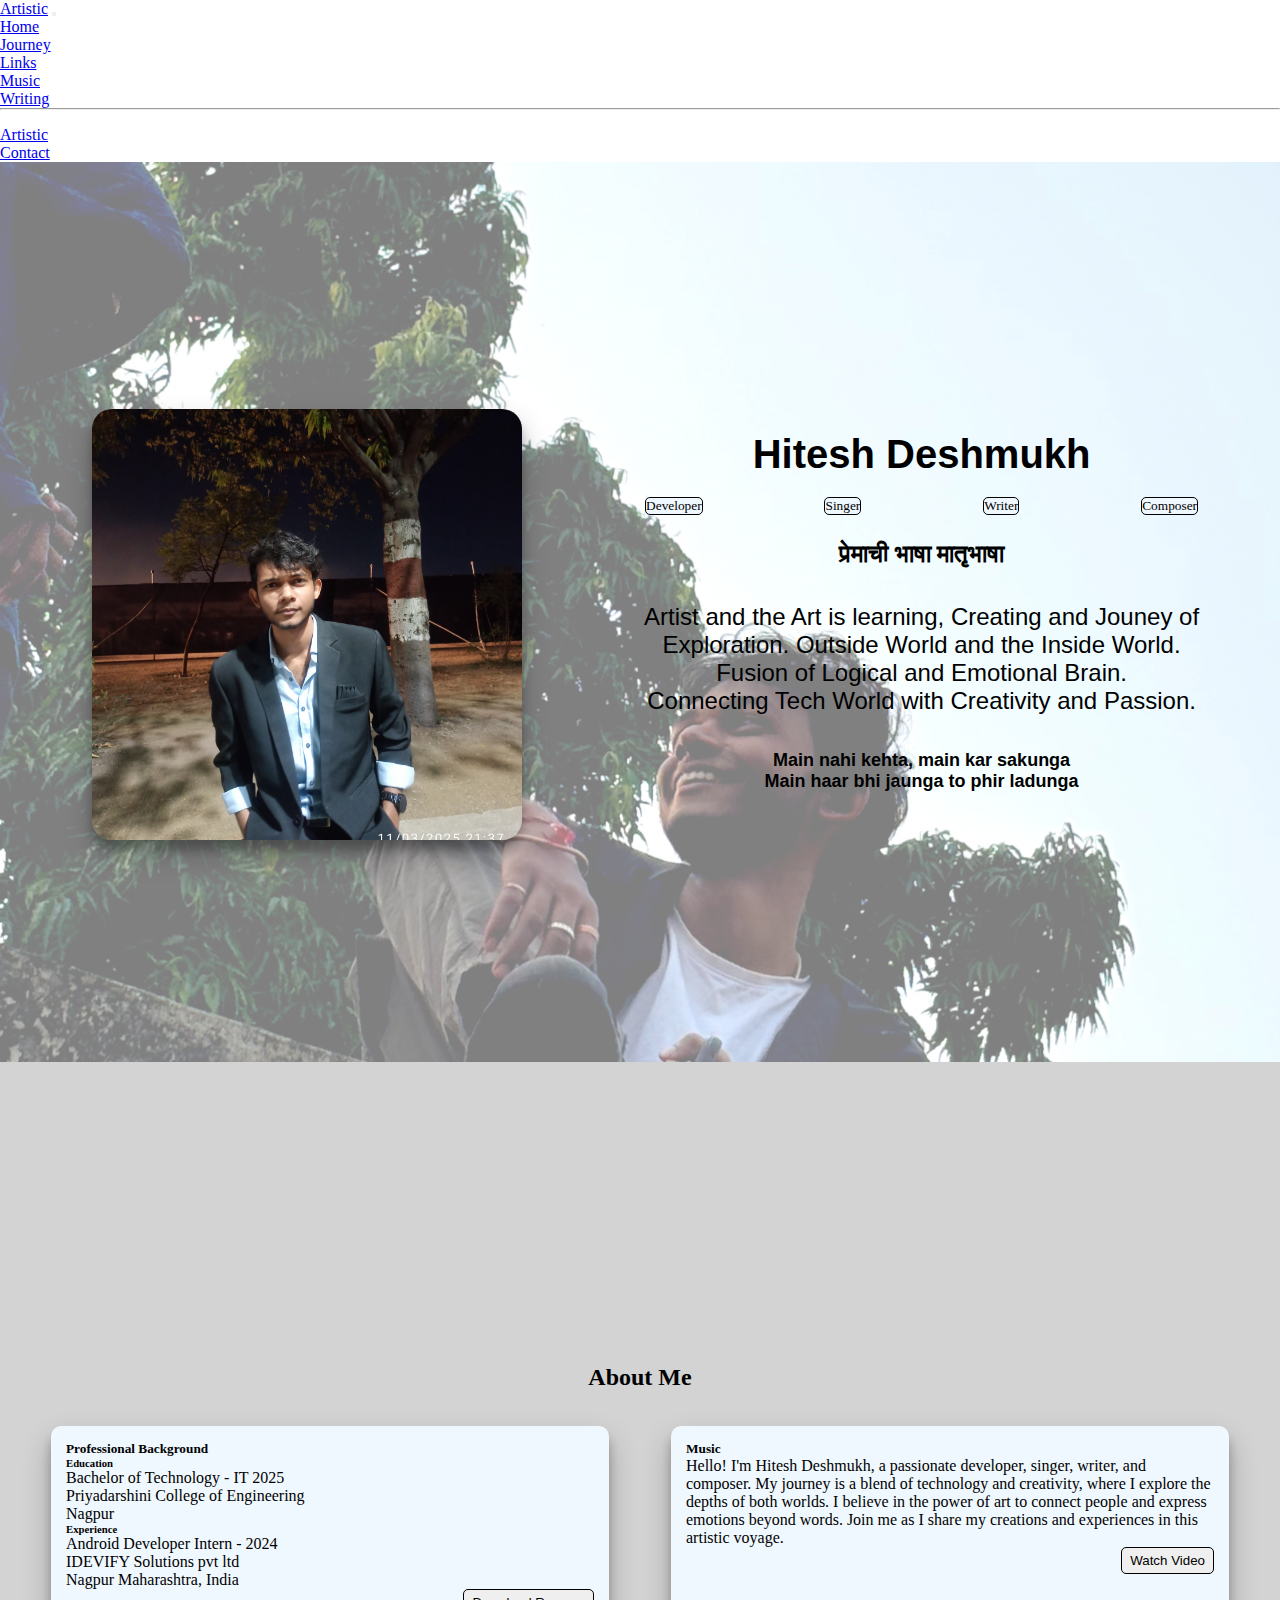
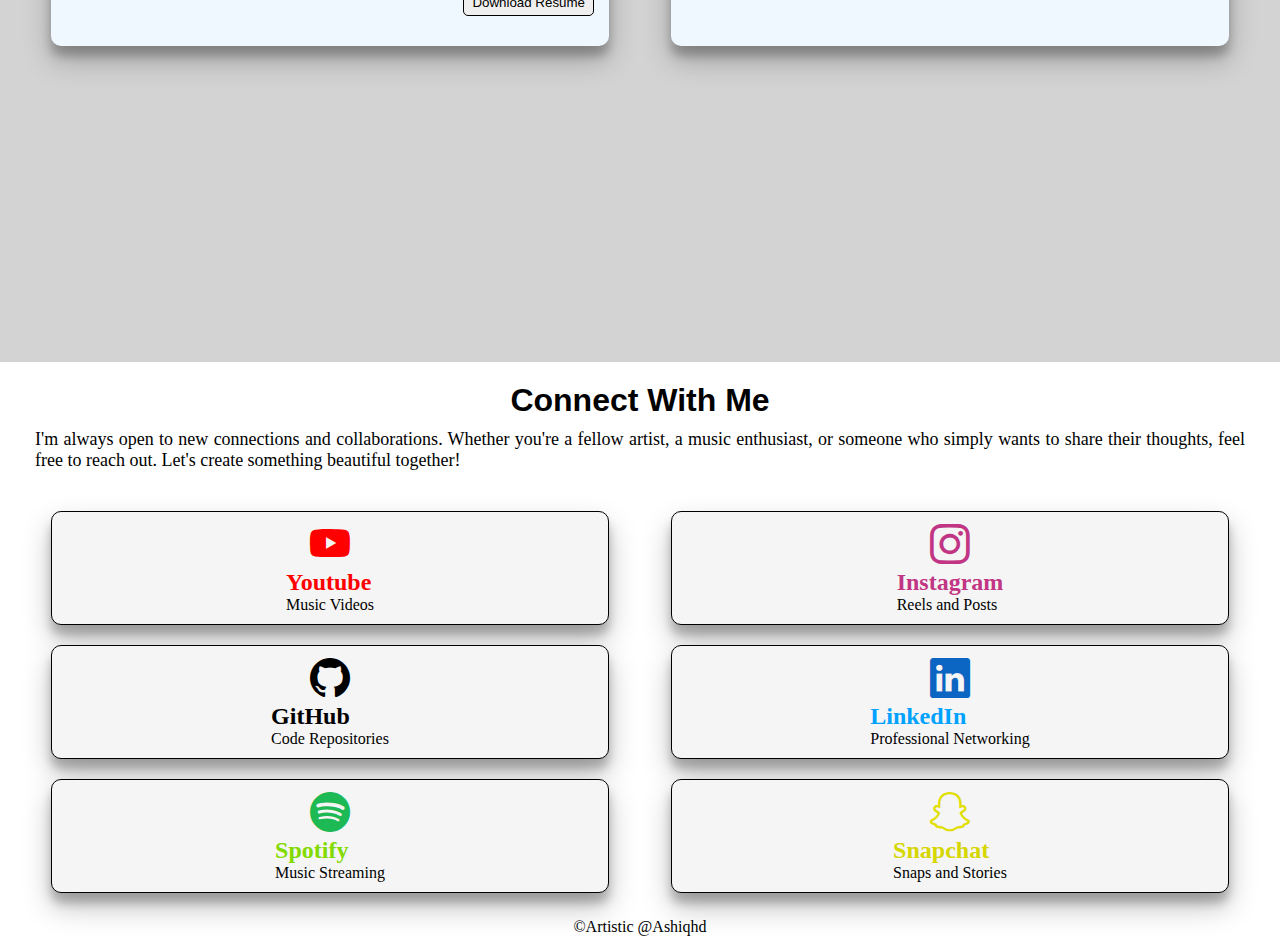
<file: index.html>
<!doctype html>
<html lang="en">

<head>
    <meta charset="utf-8">
    <meta name="viewport" content="width=device-width, initial-scale=1">
    <title>Artistic</title>

    <link href="https://cdn.jsdelivr.net/npm/bootstrap@5.3.8/dist/css/bootstrap.min.css" rel="stylesheet"
        integrity="sha384-sRIl4kxILFvY47J16cr9ZwB07vP4J8+LH7qKQnuqkuIAvNWLzeN8tE5YBujZqJLB" crossorigin="anonymous">

    <link rel="stylesheet" href="style.css">
</head>

<body>
    <script src="https://cdn.jsdelivr.net/npm/bootstrap@5.3.8/dist/js/bootstrap.bundle.min.js"
        integrity="sha384-FKyoEForCGlyvwx9Hj09JcYn3nv7wiPVlz7YYwJrWVcXK/BmnVDxM+D2scQbITxI" crossorigin="anonymous">
        </script>

    <div id="nav-placeholder"></div>

    <script>
        fetch("nav.html")
            .then(response => response.text())
            .then(data => {
                document.getElementById("nav-placeholder").innerHTML = data;
            });
    </script>


    <div class="p1">

        <header class="p1h1">

            <div class="p1h1d">
                <img class="p1h1i1" src="assets/hdd.jpg" alt="Artistic">

            </div>

            <div class="p1h1dd">

                <h1 class="p1h1h1">Hitesh Deshmukh</h1>

                <div class="p1h1d1">
                    <button class="btn  p1h1d1b1" type="button">Developer</button>
                    <button class="btn  p1h1d1b1" type="button">Singer</button>
                    <button class="btn  p1h1d1b1" type="button">Writer</button>
                    <button class="btn  p1h1d1b1" type="button">Composer</button>

                </div>

                <p class="p1h1p1"><b>प्रेमाची भाषा मातृभाषा</b></p>

                <p class="p1h1p1">
                    Artist and the Art is learning, Creating
                    and Jouney of Exploration.
                    Outside World and the Inside World.
                    <br>
                    Fusion of Logical and Emotional Brain.
                    <br>
                    Connecting Tech World with Creativity and Passion.

                </p>

                <p class="p1h1p2">
                    Main nahi kehta, main kar sakunga
                    <br>
                    Main haar bhi jaunga to phir ladunga

                </p>
            </div>

        </header>

    </div>

    <div class="p2">

        <h2 class="p2h1">About Me</h2>

        <section class="p2s1">

            <div class="p2s1d1">
                <h5 class="p2s1h1">Professional Background</h5>


                <h6 class="p2s1h2">Education</h6>
                <p class="p2s1p1">Bachelor of Technology
                    - IT 2025
                    <br>Priyadarshini College of Engineering
                    <br>Nagpur
                </p>

                <h6 class="p2s1h2">Experience</h6>
                <p class="p2s1p1">Android Developer Intern - 2024
                    <br>IDEVIFY Solutions pvt ltd
                    <br>Nagpur Maharashtra, India
                </p>

                <div class="p2s1d1d1">
                    <button class="btn p2s1d1b1" type="button">Download Resume</button>
                </div>

            </div>

            <div class="p2s1d2">

                <h5 class="p2s1h1">Music</h5>


                <p class="p2s1p1">
                    Hello! I'm Hitesh Deshmukh, a passionate developer, singer, writer, and composer. My journey is a
                    blend of technology and creativity, where I explore the depths of both worlds. I believe in the
                    power of art to connect people and express emotions beyond words. Join me as I share my creations
                    and experiences in this artistic voyage.
                </p>

                <div class="p2s1d2d1">
                    <button class="btn  p2s1d2b1" type="button">Watch Video</button>

                </div>

            </div>

        </section>

    </div>



    <div class="p3">

        


    </div>


    <div id="about-section"></div>

    <script>
        // Load the external HTML file into the div
        fetch('contact.html')
            .then(response => response.text())
            .then(html => {
                document.getElementById('about-section').innerHTML = html;
            })
            .catch(err => console.error('Error loading page:', err));
    </script>






    <footer class="footer">
        ©Artistic @Ashiqhd
    </footer>


</body>

</html>
</file>
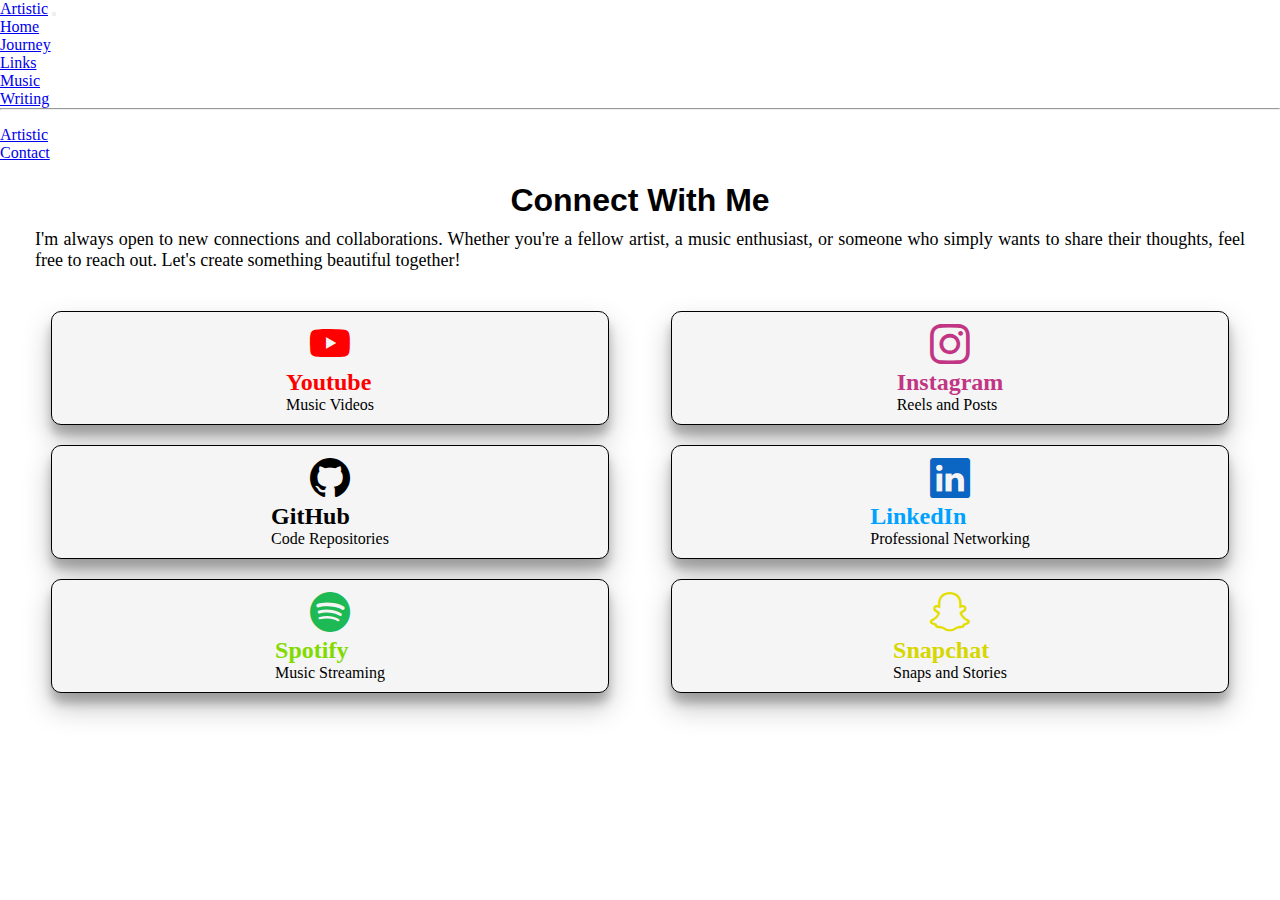
<file: contact.html>
<!DOCTYPE html>
<html lang="en">

<head>
    <meta charset="utf-8">
    <meta name="viewport" content="width=device-width, initial-scale=1">
    <title>Artistic</title>

    <link href="https://cdn.jsdelivr.net/npm/bootstrap@5.3.8/dist/css/bootstrap.min.css" rel="stylesheet"
        integrity="sha384-sRIl4kxILFvY47J16cr9ZwB07vP4J8+LH7qKQnuqkuIAvNWLzeN8tE5YBujZqJLB" crossorigin="anonymous">

    <link rel="stylesheet" href="style.css">
    <link rel="stylesheet" href="https://cdn.jsdelivr.net/npm/bootstrap-icons@1.11.1/font/bootstrap-icons.css">

</head>

<body>
    <script src="https://cdn.jsdelivr.net/npm/bootstrap@5.3.8/dist/js/bootstrap.bundle.min.js"
        integrity="sha384-FKyoEForCGlyvwx9Hj09JcYn3nv7wiPVlz7YYwJrWVcXK/BmnVDxM+D2scQbITxI" crossorigin="anonymous">
        </script>

    <div id="nav-placeholder"></div>

    <script>
        fetch("nav.html")
            .then(response => response.text())
            .then(data => {
                document.getElementById("nav-placeholder").innerHTML = data;
            });
    </script>



    <div class="c1">
        <h1 class="c1h1">Connect With Me</h1>
        <p class="c1p1">I'm always open to new connections and collaborations. Whether you're a fellow artist, a music enthusiast, or
            someone who simply wants to share their thoughts, feel free to reach out. Let's create something beautiful
            together!
        
        
        </p>



        <section class="c1s1">
            <div class="c1d">
                <a class="c1d1l1" href="https://www.youtube.com/@ashiqhd" target="_blank">
                    <i class="bi bi-youtube"></i>
                    <div>
                        <h2 class="c1d1l1h1">Youtube</h2>
                        <p>Music Videos</p>

                    </div>
                </a>
            </div>
            <div class="c1d">
                <a class="c1d1l1" href="https://www.instagram.com/ashiqhd/" target="_blank">
                    <i class="bi bi-instagram"></i>
                    <div>
                        <h2 class="c1d2l1h1">Instagram</h2>
                        <p>Reels and Posts</p>

                    </div>
                </a>
            </div>
        </section>

        <section class="c1s1">    
            <div class="c1d">
                <a class="c1d1l1" href="https://github.com/hiteshdeshmukh/" target="_blank">
                    <i class="bi bi-github"></i>
                    <div>
                        <h2 class="c1d2l1h2">GitHub</h2>
                        <p>Code Repositories</p>

                    </div>
                </a>
            </div>
            <div class="c1d">
                <a class="c1d1l1" href="https://www.linkedin.com/in/hiteshdeshmukh/" target="_blank">
                    <i class="bi bi-linkedin"></i>
                    <div>
                        <h2 class="c1d3l1h1">LinkedIn</h2>
                        <p>Professional Networking</p>

                    </div>
                </a>
            </div>
        </section>

        <section class="c1s1">
            <div class="c1d">
                <a class="c1d1l1" href="https://open.spotify.com/artist/24oydvS6tg8lZT6dImQoD4" target="_blank">
                    <i class="bi bi-spotify"></i>
                    <div>
                        <h2 class="c1d1l1h3">Spotify</h2>
                        <p>Music Streaming</p>

                    </div>
                </a>
            </div>
            <div class="c1d">
                <a class="c1d1l1" href="https://www.snapchat.com/add/hiteshdeshmukh8" target="_blank">
                    <i class="bi bi-snapchat"></i>
                    <div>
                        <h2 class="c1d4l1h1">Snapchat</h2>
                        <p>Snaps and Stories</p>

                    </div>
                </a>
            </div>
        </section>





    </div>

</body>

</html>
</file>
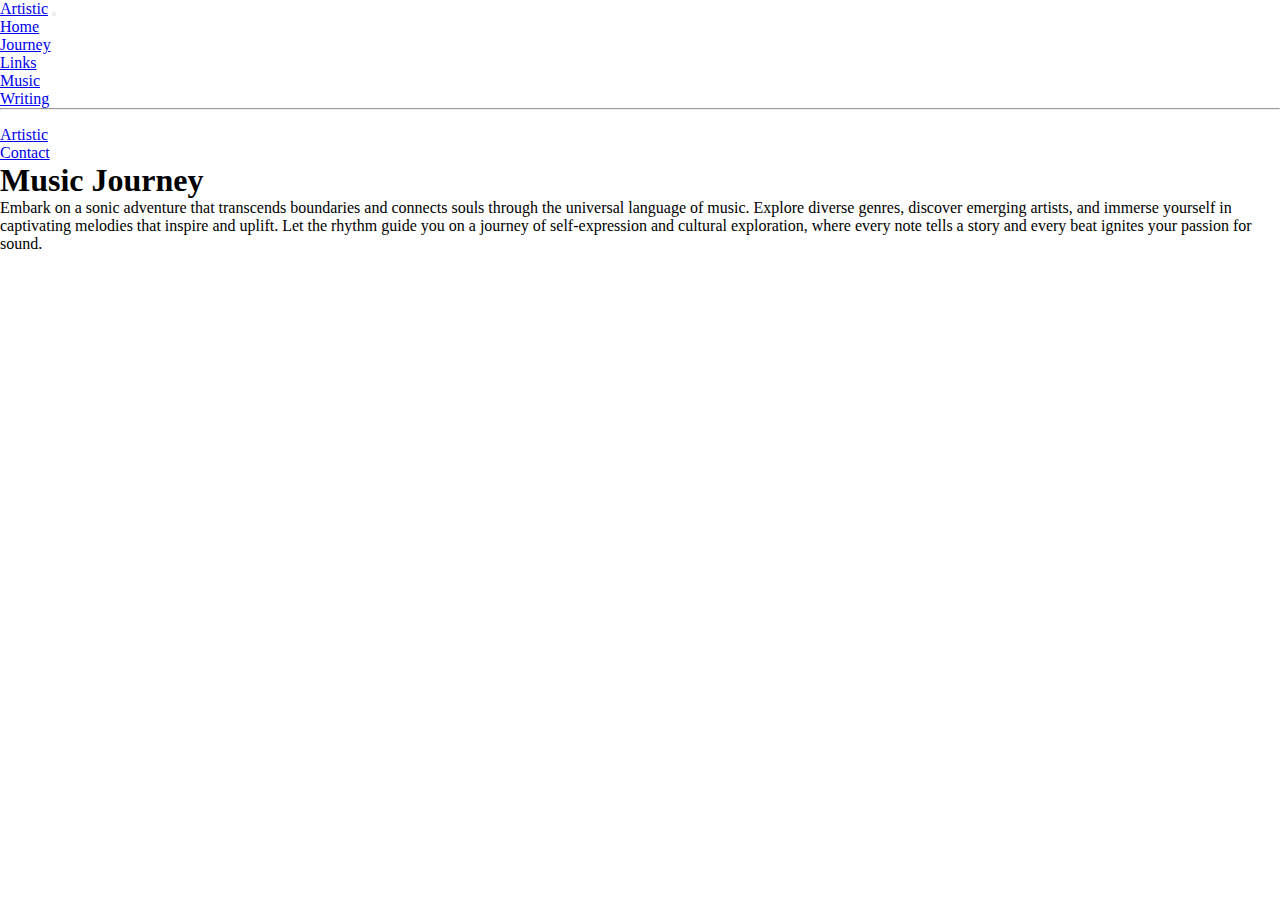
<file: musicJourney.html>
<!DOCTYPE html>
<html lang="en">
<head>
    <meta charset="utf-8">
    <meta name="viewport" content="width=device-width, initial-scale=1">
    <title>Artistic</title>

    <link href="https://cdn.jsdelivr.net/npm/bootstrap@5.3.8/dist/css/bootstrap.min.css" rel="stylesheet"
        integrity="sha384-sRIl4kxILFvY47J16cr9ZwB07vP4J8+LH7qKQnuqkuIAvNWLzeN8tE5YBujZqJLB" crossorigin="anonymous">

    <link rel="stylesheet" href="style.css">
</head>
<body>
    <script src="https://cdn.jsdelivr.net/npm/bootstrap@5.3.8/dist/js/bootstrap.bundle.min.js"
        integrity="sha384-FKyoEForCGlyvwx9Hj09JcYn3nv7wiPVlz7YYwJrWVcXK/BmnVDxM+D2scQbITxI" crossorigin="anonymous">
        </script>

    <div id="nav-placeholder"></div>

    <script>
        fetch("nav.html")
            .then(response => response.text())
            .then(data => {
                document.getElementById("nav-placeholder").innerHTML = data;
            });
    </script>



    <div class="m1">
        <h1>Music Journey</h1>
        <p>Embark on a sonic adventure that transcends boundaries and connects souls through the universal language of music. Explore diverse genres, discover emerging artists, and immerse yourself in captivating melodies that inspire and uplift. Let the rhythm guide you on a journey of self-expression and cultural exploration, where every note tells a story and every beat ignites your passion for sound.</p>
    </div>
    
</body>
</html>
</file>
<file: style.css>
* {
    margin: 0;
    padding: 0;
    box-sizing: border-box;
}

.p1 {}

.p1h1 {

    background: 
     linear-gradient(rgba(255, 255, 255, 0.5)),
    url(assets/hdd2.png);
    background-size: cover;
    background-position: center;

    

    background-color: aliceblue;

    display: flex;
    flex-direction: column;
    align-items: center;
}

.p1h1i1 {
    width: 250px;
    height: 250px;
    object-fit: cover;
    border-radius: 20px;

    box-shadow: rgba(0, 0, 0, 0.25) 0px 14px 28px, rgba(0, 0, 0, 0.22) 0px 10px 10px;
    /* border: solid 2px #000000; */

    margin-top: 40px;
    margin-bottom: 15px;
}

.p1h1h1 {
    font-family: 'Gill Sans', 'Gill Sans MT', Calibri, 'Trebuchet MS', sans-serif;
    margin-bottom: 10px;
}

.p1h1d {
    display: flex;
    flex-direction: column;
    align-items: center;
}

.p1h1dd {
    display: flex;
    flex-direction: column;
    justify-content: center;
    align-items: center;

    /* padding: 15px; */
    /* background-color: aqua; */
    
}

.p1h1d1 {
    display: flex;
    justify-content: space-between;

    /* padding: 0 20px 20px 20px; */
    margin-bottom: 15px;
    width: 90%;
    
}

.p1h1d1b1 {
    background-color: aliceblue;
    font-family: 'Gill Sans', 'Gill Sans MT', Calibri, 'Trebu';
    border: 1px solid black;
    border-radius: 5px;

    /* padding: 5px 8px; */
    /* margin: 0px 10px; */
}


.footer {


    display: flex;
    justify-content: center;
    align-items: center;

    padding: 5px;

}

.p1h1p1 {
    font-family: 'Gill Sans', 'Gill Sans MT', Calibri, 'Trebuchet MS', sans-serif;
    font-size: 20px;
    word-wrap: break-word;
    overflow-wrap: break-word;
    word-break: break-word;
    text-align: center;
    padding: 0px 15px;
    


}

.p1h1p2 {
    font-family: 'Lucida Sans', 'Lucida Sans Regular', 'Lucida Grande', 'Lucida Sans Unicode', Geneva, Verdana, sans-serif;
    font-size: 18px;
    font-weight: 800;
    text-align: center;


}



.p2{

    width: 100%;
    
    background-color: lightgray;
    display: flex;
    flex-direction: column;
    align-items: center;

     /* background:
            linear-gradient(rgba(255, 255, 255, 0.6)),
            url(assets/hdd2.png);
        background-size: cover;
        background-position: center; */

    padding: 30px 20px 20px 20px;
    
}


.p2s1d1, .p2s1d2{
    background-color: aliceblue;
    border-radius: 10px;

    padding: 15px;
    margin-bottom: 25px;

    box-shadow: rgba(0, 0, 0, 0.25) 0px 14px 28px, rgba(0, 0, 0, 0.22) 0px 10px 10px;

}


.p2s1d1d1, .p2s1d2d1{
    width: 100%;
    display: flex;
    justify-content: flex-end;

    margin-bottom: 15px;
}


.p2s1d1b1, .p2s1d2b1{
    border: 1px solid black;
    border-radius: 5px;
    
    padding: 5px 8px;
    margin: 0px 0px;


}





.c1{
    display: flex;
    flex-direction: column;
    align-items: center;

    padding: 20px;
}




.c1h1{
    font-family: 'Gill Sans', 'Gill Sans MT', Calibri, 'Trebuchet MS', sans-serif;
    margin-bottom: 10px;
}

.c1p1{
    font-size: 18px;
    text-align:justify;
    padding: 0px 15px;
    margin-bottom: 20px;
}



.c1s1{
    display: flex;
    justify-content: space-around;
    width: 100%;

    margin-top: 20px;
}

.c1d{
    width: 45%;
    display: flex;
    flex-direction: column;
    align-items: center;
    justify-content: center;

    border: 1px solid black;
    border-radius: 10px;

    padding: 10px;

    box-shadow: rgba(0, 0, 0, 0.25) 0px 14px 28px, rgba(0, 0, 0, 0.22) 0px 10px 10px;
    background-color: whitesmoke;
}

.c1d1l1{
    text-decoration: none;
    color: black;
    display: flex;
    justify-content: center;
    align-items: center;
    flex-direction: column;
}



.bi{
    font-size: 40px;
}

.bi-youtube {
    color: red;
    font-size: 40px;
}

.bi-instagram {
    color: #C13584;
    font-size: 40px;
}

.bi-linkedin {
    color: #0A66C2;
    font-size: 40px;
}

.bi-spotify {
    color: #1DB954;
    font-size: 40px;
}

.bi-snapchat {
    color: #e2de00;
    font-size: 40px;
}

.c1d1l1h1 {
    text-decoration: none;
    color: red;

}

.c1d1l1h3 {
    text-decoration: none;
    color: rgb(131, 218, 0);

}

.c1d4l1h1{
    color: rgb(214, 214, 0);
}

.c1d3l1h1 {
    color: rgb(0, 162, 255);
}

.c1d2l1h1 {
    color: #C13584;
}




@media (min-width: 768px) {

    .p1h1 {
        width: 100%;
        height: 100vh;

        /* background:
            linear-gradient(rgba(255, 255, 255, 0.6)),
            url(assets/hdd.jpg);
        background-size: cover;
        background-position: center; */


        display: flex;
        flex-direction:row;
    }

    .p1h1d{
        width: 48%;
    }

    .p1h1dd {
        width: 48%;
        
    }

    .p1h1h1{
        font-size: 40px;
        margin-bottom: 20px;
    }

    .p1h1d1{
        margin-bottom: 25px;
    }

    .p1h1i1{
        width: 70%;
        height: auto;
    }

    .p1h1p1{
        font-size: 24px;
        margin-bottom: 35px;
    }





    .p2{
        height: 100vh;
        display: flex;
        justify-content: center;
        align-items: center;
        
        
    
    }

    .p2s1{
        display: flex;
        justify-content: space-around;
        width: 100%;
    
        margin-top: 35px;
    }

    .p2s1d1, .p2s1d2{
        width: 45%;
    }

}
</file>
